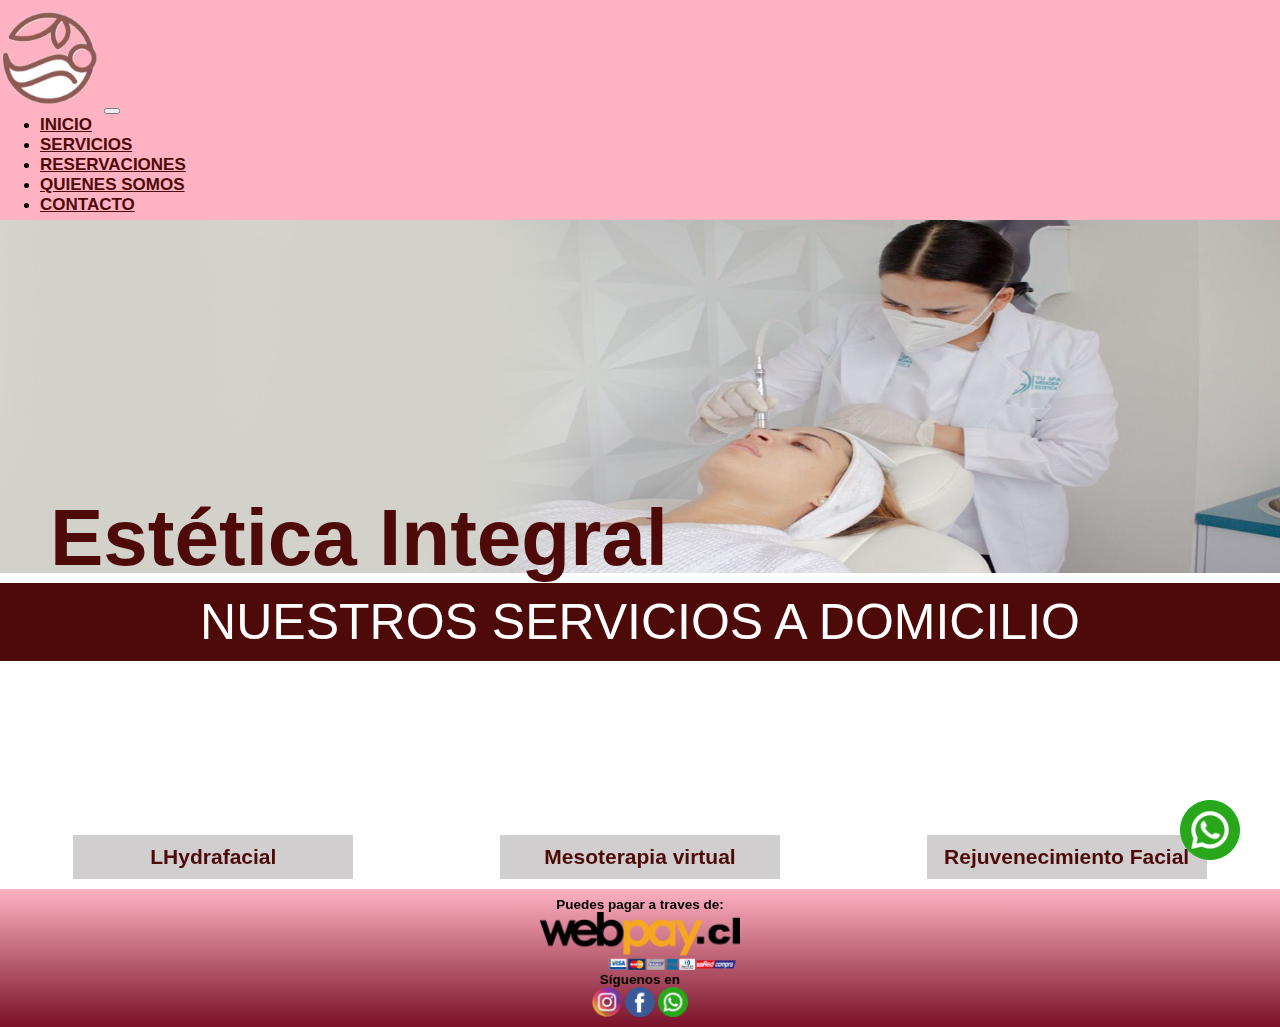
<file: index.html>
<!DOCTYPE html>
<html lang="en">

<head>
  <meta charset="UTF-8">
  <title>Estética Integral</title>
  <meta name="viewport" content="width=device-width, initial-scale=1.0">
  <link rel="icon" type="image/x-icon" href="./img/logo.png">
  <link href="https://cdn.jsdelivr.net/npm/bootstrap@5.2.0/dist/css/bootstrap.min.css" rel="stylesheet"
    integrity="sha384-gH2yIJqKdNHPEq0n4Mqa/HGKIhSkIHeL5AyhkYV8i59U5AR6csBvApHHNl/vI1Bx" crossorigin="anonymous">
  <meta name="viewport" content="width=device-width, initial-scale=1.0">
  <link rel="stylesheet" href="./css/estilos.css" />
</head>

<body>
  <div class="grid-container"> 
    <!--En esta sección defino el espacio para el logo, la barra de navegación y banner-->
    <header class="header">
      <nav class="navbar navbar-expand-lg bg-light">
        <div class="container-fluid">
          <a class="logo-header" href="./index.html"><img src="./img/logo.png" alt="logo" /></a>

          <button class="navbar-toggler" type="button" data-bs-toggle="collapse"
            data-bs-target="#navbarSupportedContent" aria-controls="navbarSupportedContent" aria-expanded="false"
            aria-label="Toggle navigation">
            <span class="navbar-toggler-icon"></span>
          </button>
          <div class="collapse navbar-collapse" id="navbarSupportedContent">
            <ul class="navbar-nav justify-content-center mb-2 mb-lg-0">
              <li class="nav-item">
                <a class="nav-link" href="./index.html">INICIO</a>
              </li>
              <li class="nav-item">
                <a class="nav-link" href="./page/servicios.html">SERVICIOS</a>
              </li>
              <li class="nav-item">
                <a class="nav-link" href="./page/reservacion.html">RESERVACIONES</a>
              </li>
              <li class="nav-item">
                <a class="nav-link" href="./page/quienesSomos.html">QUIENES SOMOS</a>
              </li>
              <li class="nav-item">
                <a class="nav-link" href="./page/contacto.html">CONTACTO</a>
              </li>
            </ul>
          </div>
        </div>
      </nav>
    </header>
    <!--Cierre sección del espacio para el logo, la barra de navegación y banner-->

    <!--Apertura del main-->
    <main class="main">
      <div class="banner">
        <img src="./img/Banner.jpg" alt="Banner">
        <h2 class="textoBanner">Estética Integral</p>
      </div>
      <h1 class="cintillo">NUESTROS SERVICIOS A DOMICILIO</h1>
      <div class="gridVideos">
        <div class="servicios">
          <iframe src="https://www.youtube.com/embed/E6ZnfPhYlNc" title="YouTube video player" frameborder="0"
            allow="accelerometer; autoplay; clipboard-write; encrypted-media; gyroscope; picture-in-picture"
            allowfullscreen>></iframe>
          <h2>LHydrafacial</h2>
        </div>
        <div class="servicios">
          <iframe src="https://www.youtube.com/embed/kd6kNYKhg1Q" title="YouTube video player" frameborder="0"
            allow="accelerometer; autoplay; clipboard-write; encrypted-media; gyroscope; picture-in-picture"
            allowfullscreen></iframe>
          <h2>Mesoterapia virtual</h2>
        </div>
        <div class="servicios">
          <iframe src="https://www.youtube.com/embed/s618MSqjGUA" title="YouTube video player" frameborder="0"
            allow="accelerometer; autoplay; clipboard-write; encrypted-media; gyroscope; picture-in-picture"
            allowfullscreen></iframe>
          <h2>Rejuvenecimiento Facial</h2>
        </div>
      </div>
      <!--contacto de whatsapp-->
      <a href="https://wa.me/5211234567890?text=Me%20gustaría%20saber%20el%20precio%20del%20coche" class="whatsapp"
        target="_blank"><img src="./img/whatsapp.png" alt="logoWapp" /></a>
      <!--fin contacto de whatsapp-->
    </main>
    <!--Cierre de main-->

    <!--Inicio del footer-->

    <footer class="footer"> 

      <h2>Puedes pagar a traves de:</h2>

      <img src="./img/webpay.png" width="200px" alt="Metodo de pago">

      <h2>Síguenos en</h2>

      <img src="./img/instagram.png" width="30px" alt="logo instagram">
      <img src="./img/facebook.png" width="30px" alt="logo facebook">
      <img src="./img/whatsapp.png" width="30px" alt="logo whatsapp">
    </footer>
    <!--Cierre del footer-->
  </div>
  <!-- JavaScript Bundle with Popper -->
  <script src="https://cdn.jsdelivr.net/npm/bootstrap@5.2.0/dist/js/bootstrap.bundle.min.js"
    integrity="sha384-A3rJD856KowSb7dwlZdYEkO39Gagi7vIsF0jrRAoQmDKKtQBHUuLZ9AsSv4jD4Xa"
    crossorigin="anonymous"></script>
</body>

</html>
</file>
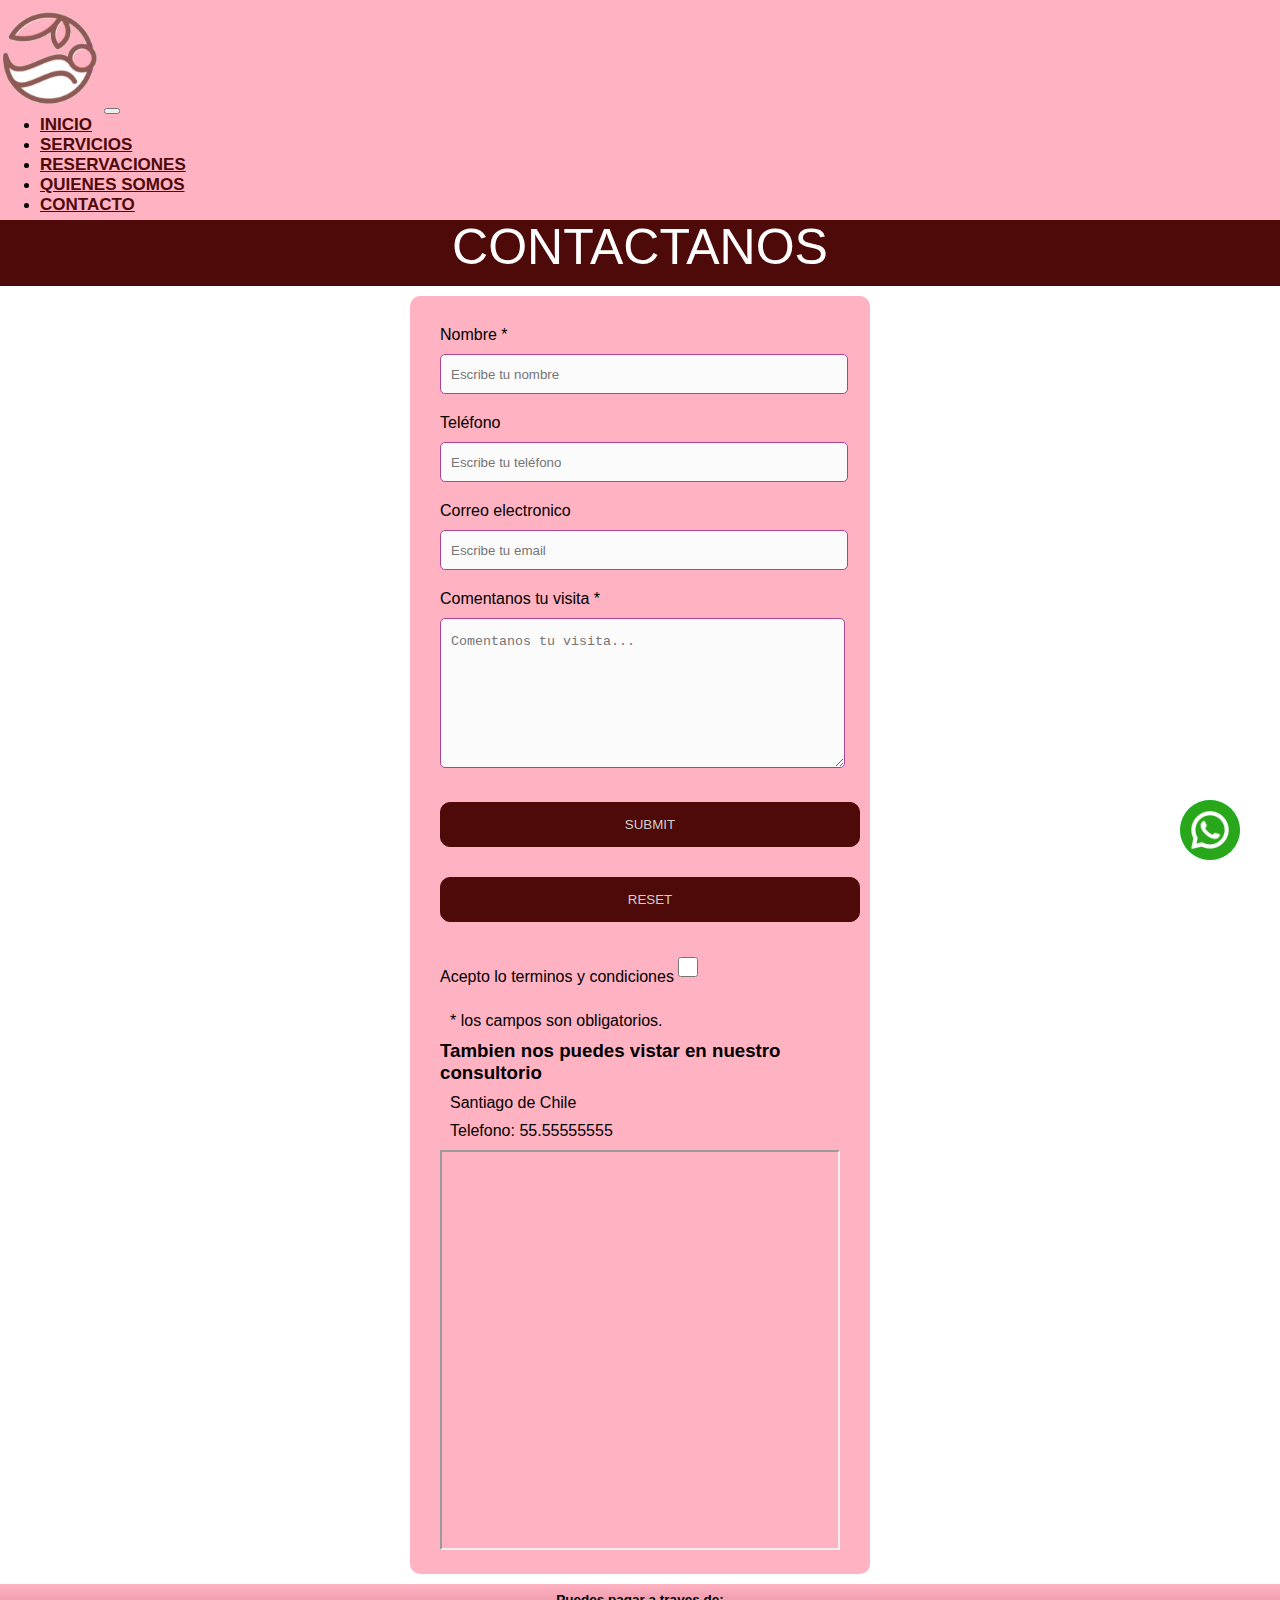
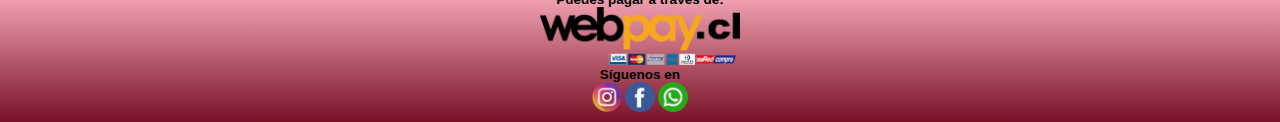
<file: page/contacto.html>
<!DOCTYPE html>
<html lang="en">

  <head>
    <meta charset="UTF-8">
    <title>Estética Integral</title>
    <meta name="viewport" content="width=device-width, initial-scale=1.0">
    <link rel="icon" type="image/x-icon" href="../img/logo.png">
    <link href="https://cdn.jsdelivr.net/npm/bootstrap@5.2.0/dist/css/bootstrap.min.css" rel="stylesheet"
      integrity="sha384-gH2yIJqKdNHPEq0n4Mqa/HGKIhSkIHeL5AyhkYV8i59U5AR6csBvApHHNl/vI1Bx" crossorigin="anonymous">
    <meta name="viewport" content="width=device-width, initial-scale=1.0">
    <link rel="stylesheet" href="../css/estilos.css" />
  </head>
  
  <body>
    <div class="grid-container"> 
      <!--En esta sección defino el espacio para el logo, la barra de navegación y banner-->
      <header class="header">
        <nav class="navbar navbar-expand-lg bg-light">
          <div class="container-fluid">
            <a class="logo-header" href="../index.html"><img src="../img/logo.png" alt="logo" /></a>
  
            <button class="navbar-toggler" type="button" data-bs-toggle="collapse"
              data-bs-target="#navbarSupportedContent" aria-controls="navbarSupportedContent" aria-expanded="false"
              aria-label="Toggle navigation">
              <span class="navbar-toggler-icon"></span>
            </button>
            <div class="collapse navbar-collapse" id="navbarSupportedContent">
              <ul class="navbar-nav justify-content-center mb-2 mb-lg-0">
                <li class="nav-item">
                  <a class="nav-link" href="../index.html">INICIO</a>
                </li>
                <li class="nav-item">
                  <a class="nav-link" href="./servicios.html">SERVICIOS</a>
                </li>
                <li class="nav-item">
                  <a class="nav-link" href="./reservacion.html">RESERVACIONES</a>
                </li>
                <li class="nav-item">
                  <a class="nav-link" href="./quienesSomos.html">QUIENES SOMOS</a>
                </li>
                <li class="nav-item">
                  <a class="nav-link" href="./contacto.html">CONTACTO</a>
                </li>
              </ul>
            </div>
          </div>
        </nav>
      </header>
      <!--Cierre sección del espacio para el logo, la barra de navegación y banner-->

    <!--Apertura del main-->
    <main class="main">
      <h1 class="cintillo">CONTACTANOS</h1>
      <div class="formularioPrincipal">
        <div class="formulario">
          <form>
            <section>
              <label for="nombre" class="colocar_nombre">Nombre *</label>
              <input type="text" name="introducir_nombre" id="nombre" placeholder="Escribe tu nombre">
            </section>
            <section>
              <label for="telefono" class="colocar_telefono">Teléfono
              </label>
              <input type="tel" name="introducir_telefono" id="telefono" placeholder="Escribe tu teléfono">
            </section>
            <section>
              <label for="email" class="colocar_email">Correo electronico</label>
              <input type="email" name="introducir_email" id="email" placeholder="Escribe tu email">
            </section>
            <section>
              <label for="mensaje" class="colocar_mensaje">Comentanos tu visita *</label>
              <textarea name="introducir_mensaje" class="texto_mensaje" id="mensaje" placeholder="Comentanos tu visita..."></textarea>
            </section>
            <input type="submit" name="enviar_formulario" class="boton">
                          
            <input type="reset" name="cancelar_formulario" class="boton">
            <label>Acepto lo terminos y condiciones</label>
            <input type="checkbox" class="check">
            <p>
              * los campos son obligatorios.
            </p>
            <div>

              <h3>Tambien nos puedes vistar en nuestro consultorio</h3>

              <p>Santiago de Chile</p>
              <p>Telefono: 55.55555555</p>
            </div>
            <div class="mapa">
              <iframe class="mapa"
                src="https://www.google.com/maps/embed?pb=!1m14!1m12!1m3!1d106527.67098697796!2d-70.64453119999999!3d-33.449574399999996!2m3!1f0!2f0!3f0!3m2!1i1024!2i768!4f13.1!5e0!3m2!1ses!2scl!4v1658519796543!5m2!1ses!2scl"
                allowfullscreen="" loading="lazy" referrerpolicy="no-referrer-when-downgrade" alt="mapaSitio"></iframe>
            </div>
          </form>


          <!--contacto de whatsapp-->
          <a href="https://wa.me/5211234567890?text=Me%20gustaría%20saber%20el%20precio%20del%20coche" class="whatsapp"
            target="_blank"><img src="../img/whatsapp.png" alt="logoWapp" /></a>
          <!--fin contacto de whatsapp-->
        </div>

      </div>


    </main>
    <!--Cierre de main-->


    <!--Inicio del footer-->

    <footer class="footer">

      <h2>Puedes pagar a traves de:</h2>

      <img src="../img/webpay.png" width="200px" alt="Metodo de pago">

      <h2>Síguenos en</h2>

      <img src="../img/instagram.png" width="30px" alt="logo instagram">
      <img src="../img/facebook.png" width="30px" alt="logo facebook">
      <img src="../img/whatsapp.png" width="30px" alt="logo whatsapp">
    </footer>
    <!--Cierre del footer-->
  </div>
    <!-- JavaScript Bundle with Popper -->
    <script src="https://cdn.jsdelivr.net/npm/bootstrap@5.2.0/dist/js/bootstrap.bundle.min.js"
    integrity="sha384-A3rJD856KowSb7dwlZdYEkO39Gagi7vIsF0jrRAoQmDKKtQBHUuLZ9AsSv4jD4Xa"
    crossorigin="anonymous"></script>
</body>

</html>
</file>
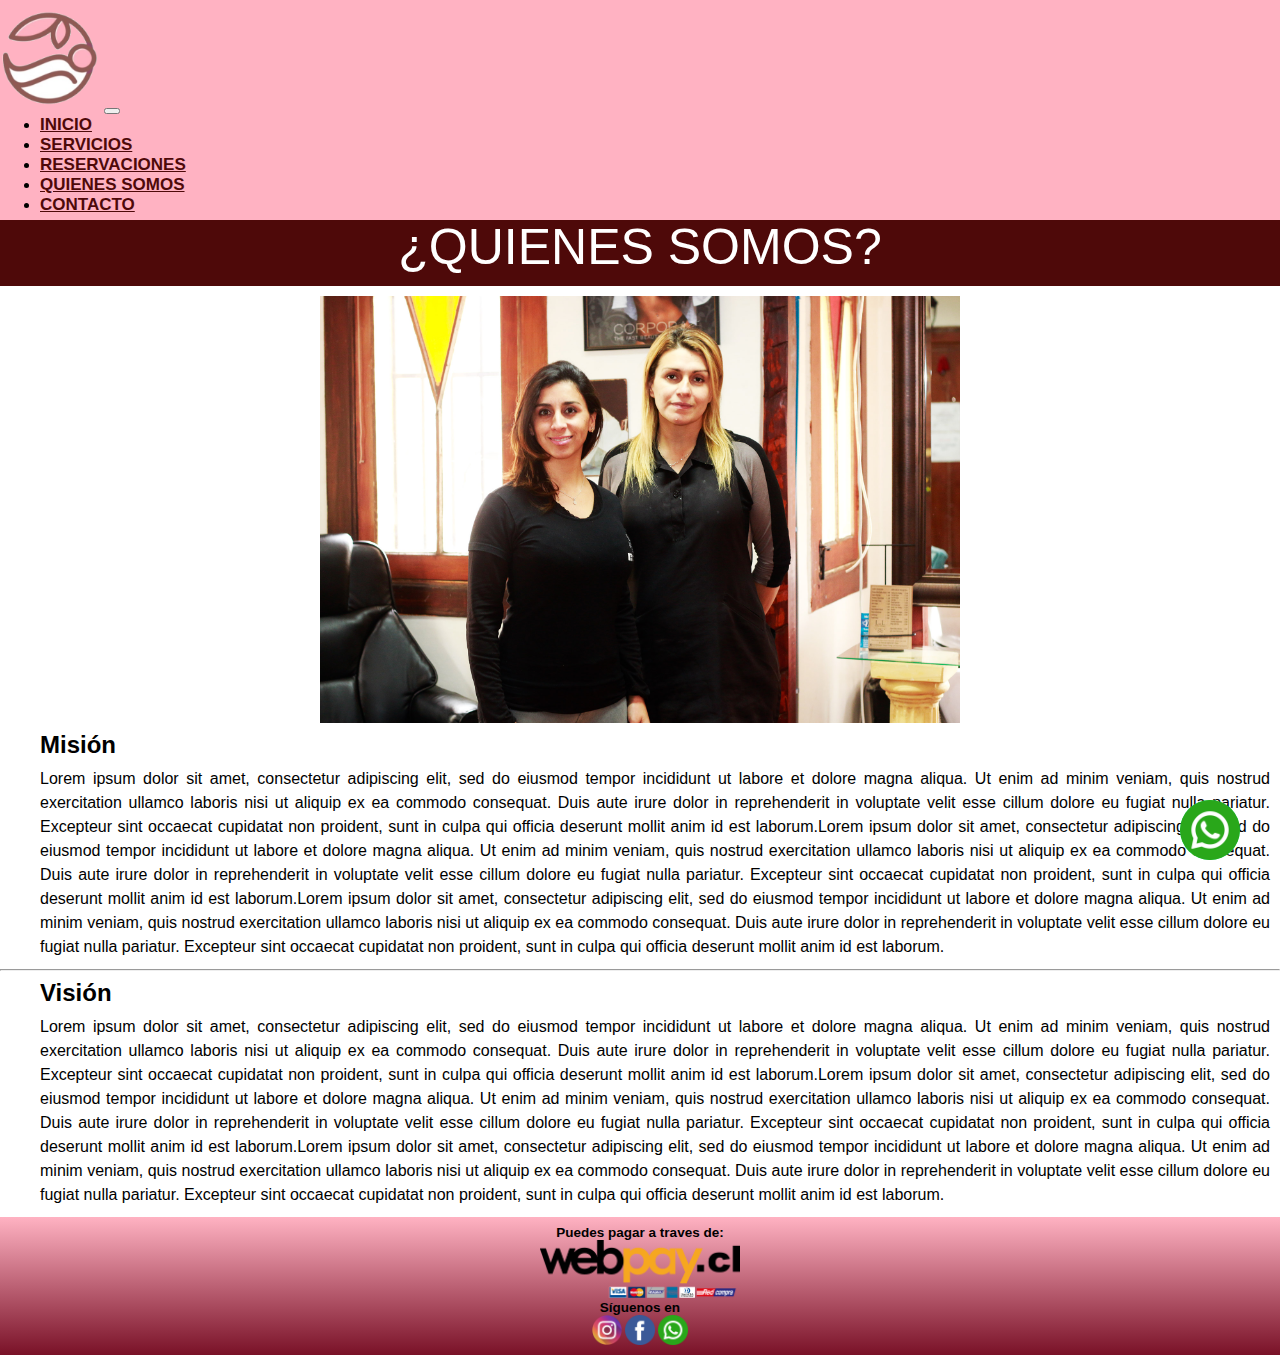
<file: page/quienesSomos.html>
<!DOCTYPE html>
<html lang="en">

<head>
  <meta charset="UTF-8">
  <title>Estética Integral</title>
  <meta name="viewport" content="width=device-width, initial-scale=1.0">
  <link rel="icon" type="image/x-icon" href="../img/logo.png">
  <link href="https://cdn.jsdelivr.net/npm/bootstrap@5.2.0/dist/css/bootstrap.min.css" rel="stylesheet"
    integrity="sha384-gH2yIJqKdNHPEq0n4Mqa/HGKIhSkIHeL5AyhkYV8i59U5AR6csBvApHHNl/vI1Bx" crossorigin="anonymous">
  <meta name="viewport" content="width=device-width, initial-scale=1.0">
  <link rel="stylesheet" href="../css/estilos.css" />
</head>

<body>
  <div class="grid-container">
    <!--En esta sección defino el espacio para el logo, la barra de navegación y banner-->
    <header class="header">
      <nav class="navbar navbar-expand-lg bg-light">
        <div class="container-fluid">
          <a class="logo-header" href="../index.html"><img src="../img/logo.png" alt="logo" /></a>

          <button class="navbar-toggler" type="button" data-bs-toggle="collapse"
            data-bs-target="#navbarSupportedContent" aria-controls="navbarSupportedContent" aria-expanded="false"
            aria-label="Toggle navigation">
            <span class="navbar-toggler-icon"></span>
          </button>
          <div class="collapse navbar-collapse" id="navbarSupportedContent">
            <ul class="navbar-nav justify-content-center mb-2 mb-lg-0">
              <li class="nav-item">
                <a class="nav-link" href="../index.html">INICIO</a>
              </li>
              <li class="nav-item">
                <a class="nav-link" href="./servicios.html">SERVICIOS</a>
              </li>
              <li class="nav-item">
                <a class="nav-link" href="./reservacion.html">RESERVACIONES</a>
              </li>
              <li class="nav-item">
                <a class="nav-link" href="./quienesSomos.html">QUIENES SOMOS</a>
              </li>
              <li class="nav-item">
                <a class="nav-link" href="./contacto.html">CONTACTO</a>
              </li>
            </ul>
          </div>
        </div>
      </nav>
    </header>
    <!--Cierre sección del espacio para el logo, la barra de navegación y banner-->

    <!--Apertura del main-->
    <main class="main">
      <h1 class="cintillo">¿QUIENES SOMOS?</h1>
      <img class="fotoQuienesSomos" src="../img/MG_4789.jpg" width="300px" alt="Quienes Somos" />
      <div class="container">
        <div class="contenidoQuienesSomos">
          <h2>Misión</h2>
          <p>Lorem ipsum dolor sit amet, consectetur adipiscing elit,
            sed do eiusmod tempor incididunt ut labore et dolore magna aliqua.
            Ut enim ad minim veniam, quis nostrud exercitation ullamco laboris nisi
            ut aliquip ex ea commodo consequat. Duis aute irure dolor in reprehenderit
            in voluptate velit esse cillum dolore eu fugiat nulla pariatur. Excepteur
            sint occaecat cupidatat non proident, sunt in culpa qui officia deserunt mollit
            anim id est laborum.Lorem ipsum dolor sit amet, consectetur adipiscing elit,
            sed do eiusmod tempor incididunt ut labore et dolore magna aliqua.
            Ut enim ad minim veniam, quis nostrud exercitation ullamco laboris nisi
            ut aliquip ex ea commodo consequat. Duis aute irure dolor in reprehenderit
            in voluptate velit esse cillum dolore eu fugiat nulla pariatur. Excepteur
            sint occaecat cupidatat non proident, sunt in culpa qui officia deserunt mollit
            anim id est laborum.Lorem ipsum dolor sit amet, consectetur adipiscing elit,
            sed do eiusmod tempor incididunt ut labore et dolore magna aliqua.
            Ut enim ad minim veniam, quis nostrud exercitation ullamco laboris nisi
            ut aliquip ex ea commodo consequat. Duis aute irure dolor in reprehenderit
            in voluptate velit esse cillum dolore eu fugiat nulla pariatur. Excepteur
            sint occaecat cupidatat non proident, sunt in culpa qui officia deserunt mollit
            anim id est laborum.</p>
        </div>
        <hr />
        <div class="contenidoQuienesSomos">
          <h2>Visión</h2>
          <p>Lorem ipsum dolor sit amet, consectetur adipiscing elit,
            sed do eiusmod tempor incididunt ut labore et dolore magna aliqua.
            Ut enim ad minim veniam, quis nostrud exercitation ullamco laboris nisi
            ut aliquip ex ea commodo consequat. Duis aute irure dolor in reprehenderit
            in voluptate velit esse cillum dolore eu fugiat nulla pariatur. Excepteur
            sint occaecat cupidatat non proident, sunt in culpa qui officia deserunt mollit
            anim id est laborum.Lorem ipsum dolor sit amet, consectetur adipiscing elit,
            sed do eiusmod tempor incididunt ut labore et dolore magna aliqua.
            Ut enim ad minim veniam, quis nostrud exercitation ullamco laboris nisi
            ut aliquip ex ea commodo consequat. Duis aute irure dolor in reprehenderit
            in voluptate velit esse cillum dolore eu fugiat nulla pariatur. Excepteur
            sint occaecat cupidatat non proident, sunt in culpa qui officia deserunt mollit
            anim id est laborum.Lorem ipsum dolor sit amet, consectetur adipiscing elit,
            sed do eiusmod tempor incididunt ut labore et dolore magna aliqua.
            Ut enim ad minim veniam, quis nostrud exercitation ullamco laboris nisi
            ut aliquip ex ea commodo consequat. Duis aute irure dolor in reprehenderit
            in voluptate velit esse cillum dolore eu fugiat nulla pariatur. Excepteur
            sint occaecat cupidatat non proident, sunt in culpa qui officia deserunt mollit
            anim id est laborum.</p>
        </div>
      </div>
      <!--contacto de whatsapp-->
      <a href="https://wa.me/5211234567890?text=Me%20gustaría%20saber%20el%20precio%20del%20coche" class="whatsapp"
        target="_blank"><img src="../img/whatsapp.png" alt="logoWapp" /></a>
      <!--fin contacto de whatsapp-->
    </main>
    <!--Cierre del main-->


    <!--Inicio del footer-->

    <footer class="footer">

      <h2>Puedes pagar a traves de:</h2>

      <img src="../img/webpay.png" width="200px" alt="Metodo de pago">

      <h2>Síguenos en</h2>

      <img src="../img/instagram.png" width="30px" alt="logo instagram">
      <img src="../img/facebook.png" width="30px" alt="logo facebook">
      <img src="../img/whatsapp.png" width="30px" alt="logo whatsapp">
    </footer>
    <!--Cierre del footer-->
  </div>
  <!-- JavaScript Bundle with Popper -->
  <script src="https://cdn.jsdelivr.net/npm/bootstrap@5.2.0/dist/js/bootstrap.bundle.min.js"
    integrity="sha384-A3rJD856KowSb7dwlZdYEkO39Gagi7vIsF0jrRAoQmDKKtQBHUuLZ9AsSv4jD4Xa"
    crossorigin="anonymous"></script>
</body>

</html>
</file>
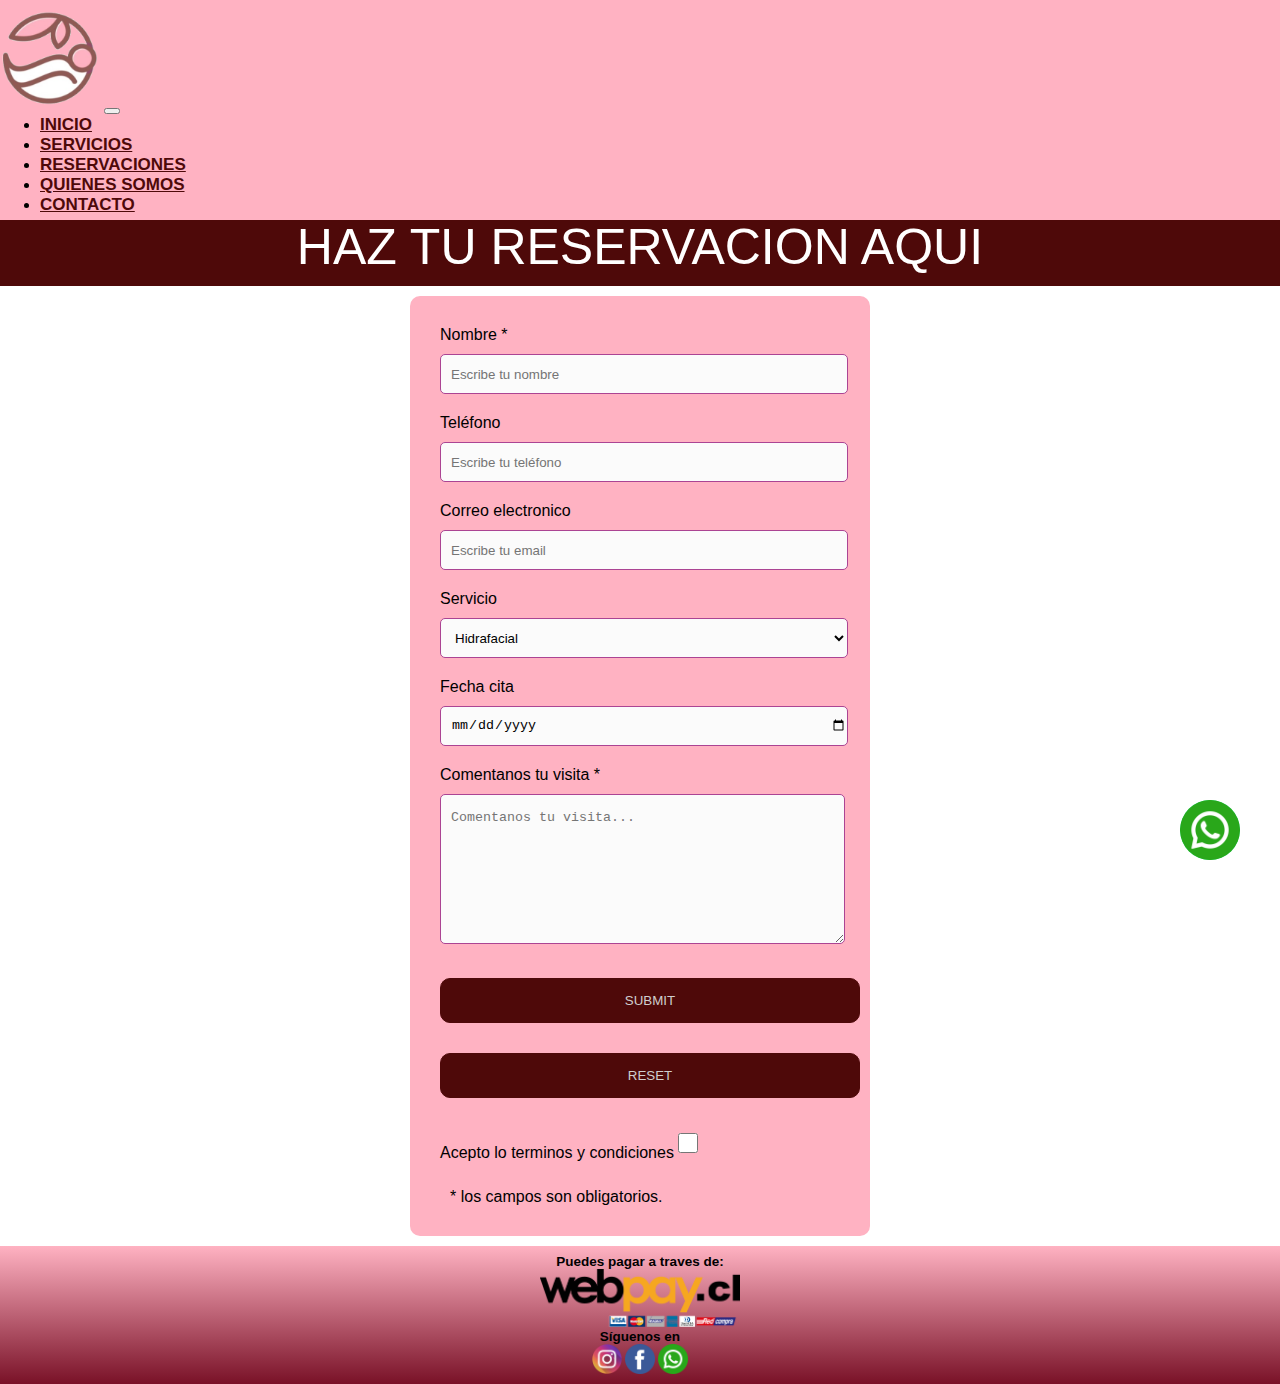
<file: page/reservacion.html>
<!DOCTYPE html>
<html lang="en">

<head>
  <meta charset="UTF-8">
  <title>Estética Integral</title>
  <meta name="viewport" content="width=device-width, initial-scale=1.0">
  <link rel="icon" type="image/x-icon" href="../img/logo.png">
  <link href="https://cdn.jsdelivr.net/npm/bootstrap@5.2.0/dist/css/bootstrap.min.css" rel="stylesheet"
    integrity="sha384-gH2yIJqKdNHPEq0n4Mqa/HGKIhSkIHeL5AyhkYV8i59U5AR6csBvApHHNl/vI1Bx" crossorigin="anonymous">
  <meta name="viewport" content="width=device-width, initial-scale=1.0">
  <link rel="stylesheet" href="../css/estilos.css" />
</head>

<body>
  <div class="grid-container">
    <!--En esta sección defino el espacio para el logo, la barra de navegación y banner-->
    <header class="header">
      <nav class="navbar navbar-expand-lg bg-light">
        <div class="container-fluid">
          <a class="logo-header" href="../index.html"><img src="../img/logo.png" alt="logo" /></a>

          <button class="navbar-toggler" type="button" data-bs-toggle="collapse"
            data-bs-target="#navbarSupportedContent" aria-controls="navbarSupportedContent" aria-expanded="false"
            aria-label="Toggle navigation">
            <span class="navbar-toggler-icon"></span>
          </button>
          <div class="collapse navbar-collapse" id="navbarSupportedContent">
            <ul class="navbar-nav justify-content-center mb-2 mb-lg-0">
              <li class="nav-item">
                <a class="nav-link" href="../index.html">INICIO</a>
              </li>
              <li class="nav-item">
                <a class="nav-link" href="./servicios.html">SERVICIOS</a>
              </li>
              <li class="nav-item">
                <a class="nav-link" href="./reservacion.html">RESERVACIONES</a>
              </li>
              <li class="nav-item">
                <a class="nav-link" href="./quienesSomos.html">QUIENES SOMOS</a>
              </li>
              <li class="nav-item">
                <a class="nav-link" href="./contacto.html">CONTACTO</a>
              </li>
            </ul>
          </div>
        </div>
      </nav>
    </header>
    <!--Cierre sección del espacio para el logo, la barra de navegación y banner-->

    <!--Apertura del main-->
    <main class="main">

      <h1 class="cintillo">HAZ TU RESERVACION AQUI</h1>
      <div class="container">
        <div class="formularioPrincipal">
          <div class="formulario">
            <form>
              <section>
                <label for="nombre" class="colocar_nombre">Nombre *</label>
                <input type="text" name="introducir_nombre" id="nombre" placeholder="Escribe tu nombre">
              </section>
              <section>
                <label for="telefone" class="colocar_telefono">Teléfono</label>
                <input type="tel" name="introducir_telefono" id="telefono" placeholder="Escribe tu teléfono">
              </section>
              <section>
                <label for="email" class="colocar_email">Correo electronico</label>
                <input type="email" name="introducir_email" id="email" placeholder="Escribe tu email">
              </section>
              <section>
                <label for="servicio">Servicio</label>
                <select name="servicio">
                  <option value="h">Hidrafacial</option>
                  <option value="m">Mesoterapia</option>
                  <option value="r">Rejuvenecimiento Facial</option>
                </select>
              </section>
              <section>
                <form>
                  <label for="date">Fecha cita</label>
                  <input type="date" name="date">
                </form>
              </section>
              <section>
                <label for="mensaje" class="colocar_mensaje">Comentanos tu visita *</label>
                <textarea name="introducir_mensaje" class="texto_mensaje" id="mensaje"
                  placeholder="Comentanos tu visita..."></textarea>
              </section>
              <input type="submit" name="enviar_formulario" class="boton">

              <input type="reset" name="cancelar_formulario" class="boton">


              <label>Acepto lo terminos y condiciones</label>
              <input type="checkbox" class="check">
              <p>
                * los campos son obligatorios.
              </p>

          </div>
          <!--contacto de whatsapp-->
          <a href="https://wa.me/5211234567890?text=Me%20gustaría%20saber%20el%20precio%20del%20coche" class="whatsapp"
            target="_blank"><img src="../img/whatsapp.png" alt="logoWapp" /></a>
          <!--fin contacto de whatsapp-->
        </div>
      </div>
    </main>
    <!--Cierre del main-->


    <!--Inicio del footer-->

    <footer class="footer">

      <h2>Puedes pagar a traves de:</h2>

      <img src="../img/webpay.png" width="200px" alt="Metodo de pago">

      <h2>Síguenos en</h2>

      <img src="../img/instagram.png" width="30px" alt="logo instagram">
      <img src="../img/facebook.png" width="30px" alt="logo facebook">
      <img src="../img/whatsapp.png" width="30px" alt="logo whatsapp">
    </footer>
    <!--Cierre del footer-->
  </div>
  <!-- JavaScript Bundle with Popper -->
  <script src="https://cdn.jsdelivr.net/npm/bootstrap@5.2.0/dist/js/bootstrap.bundle.min.js"
    integrity="sha384-A3rJD856KowSb7dwlZdYEkO39Gagi7vIsF0jrRAoQmDKKtQBHUuLZ9AsSv4jD4Xa"
    crossorigin="anonymous"></script>
</body>

</html>
</file>
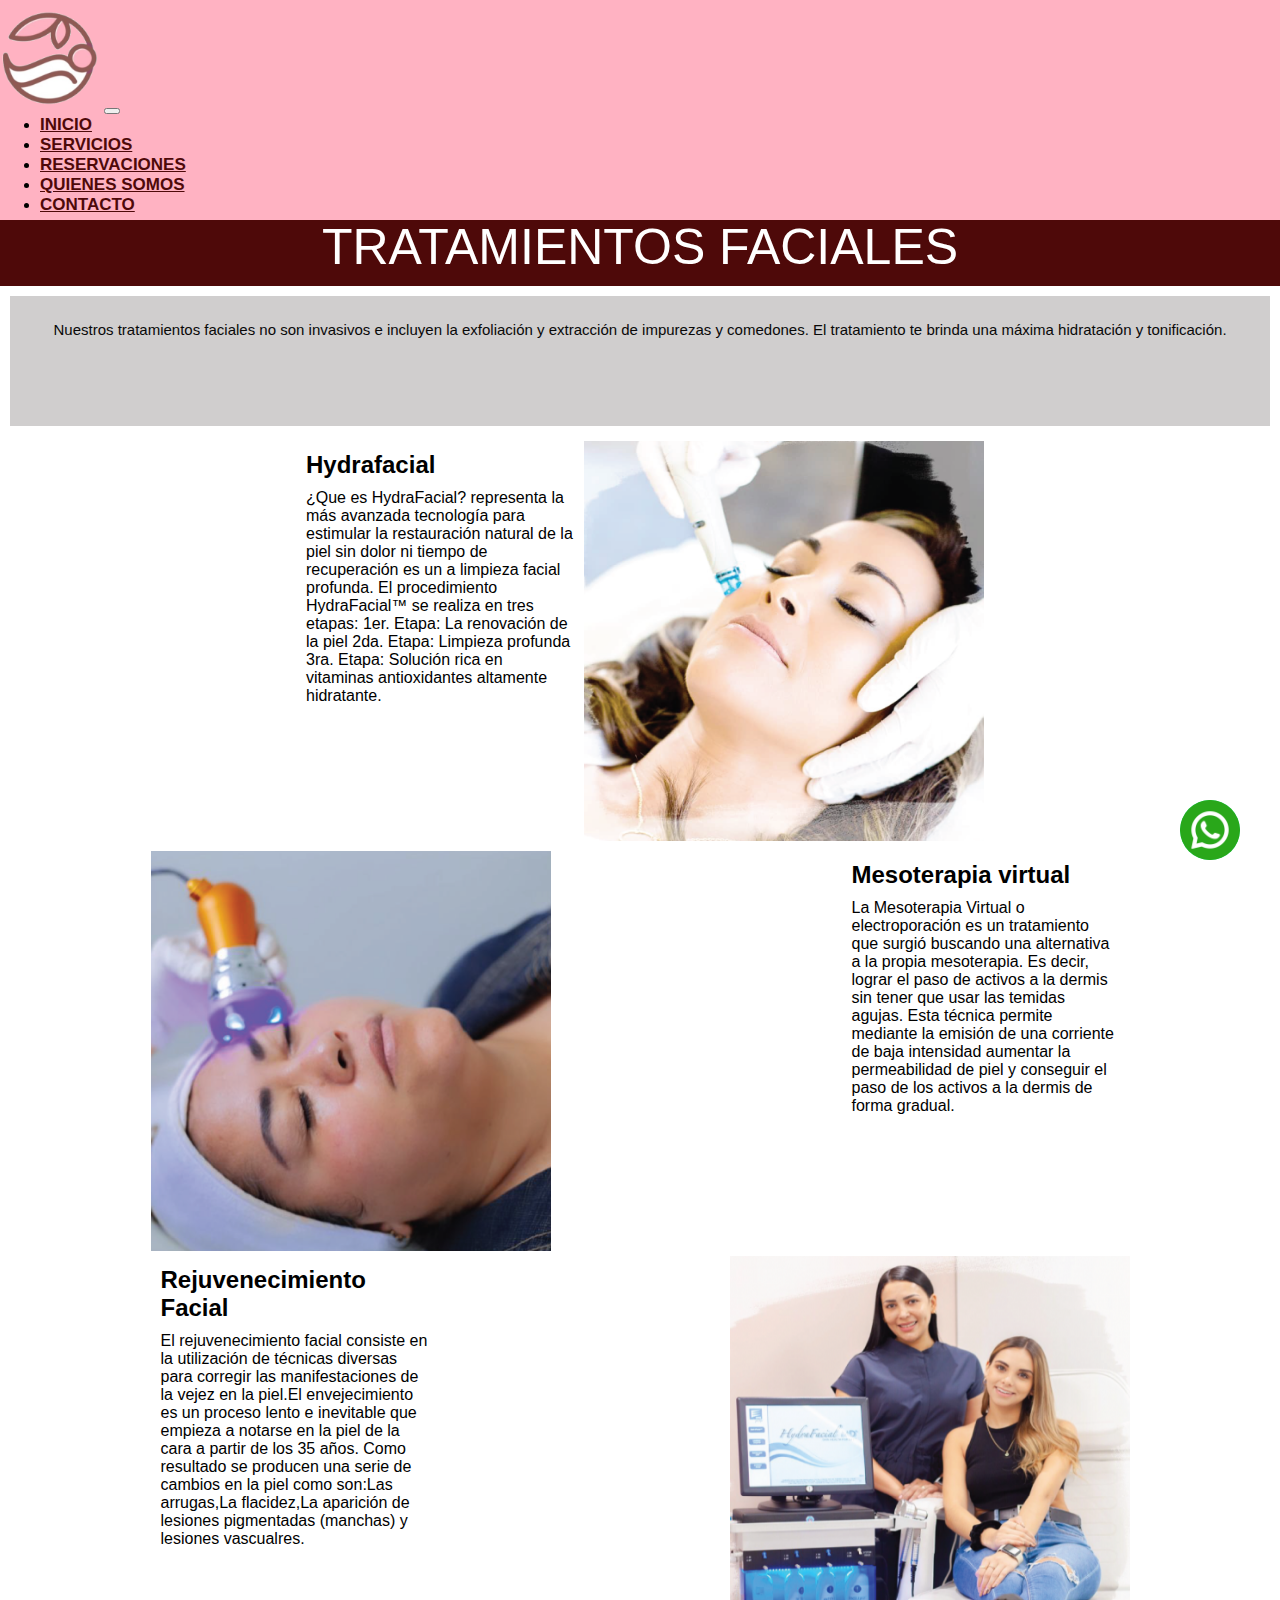
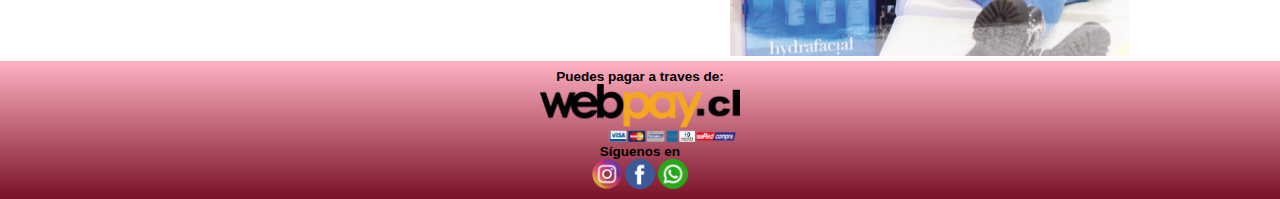
<file: page/servicios.html>
<!DOCTYPE html>
<html lang="en">

<head>
  <meta charset="UTF-8">
  <title>Estética Integral</title>
  <meta name="viewport" content="width=device-width, initial-scale=1.0">
  <link rel="icon" type="image/x-icon" href="../img/logo.png">
  <link href="https://cdn.jsdelivr.net/npm/bootstrap@5.2.0/dist/css/bootstrap.min.css" rel="stylesheet"
    integrity="sha384-gH2yIJqKdNHPEq0n4Mqa/HGKIhSkIHeL5AyhkYV8i59U5AR6csBvApHHNl/vI1Bx" crossorigin="anonymous">
  <meta name="viewport" content="width=device-width, initial-scale=1.0">
  <link rel="stylesheet" href="../css/estilos.css" />
</head>

<body>
  <div class="grid-container">
    <!--En esta sección defino el espacio para el logo, la barra de navegación y banner-->
    <header class="header">
      <nav class="navbar navbar-expand-lg bg-light">
        <div class="container-fluid">
          <a class="logo-header" href="../index.html"><img src="../img/logo.png" alt="logo" /></a>

          <button class="navbar-toggler" type="button" data-bs-toggle="collapse"
            data-bs-target="#navbarSupportedContent" aria-controls="navbarSupportedContent" aria-expanded="false"
            aria-label="Toggle navigation">
            <span class="navbar-toggler-icon"></span>
          </button>
          <div class="collapse navbar-collapse" id="navbarSupportedContent">
            <ul class="navbar-nav justify-content-center mb-2 mb-lg-0">
              <li class="nav-item">
                <a class="nav-link" href="../index.html">INICIO</a>
              </li>
              <li class="nav-item">
                <a class="nav-link" href="./servicios.html">SERVICIOS</a>
              </li>
              <li class="nav-item">
                <a class="nav-link" href="./reservacion.html">RESERVACIONES</a>
              </li>
              <li class="nav-item">
                <a class="nav-link" href="./quienesSomos.html">QUIENES SOMOS</a>
              </li>
              <li class="nav-item">
                <a class="nav-link" href="./contacto.html">CONTACTO</a>
              </li>
            </ul>
          </div>
        </div>
      </nav>
    </header>
    <!--Cierre sección del espacio para el logo, la barra de navegación y banner-->


    <!--Apertura main-->
    <main class="main">
      <h1 class="cintillo">TRATAMIENTOS FACIALES</h1>
      <p class="parrafoPrincipal">Nuestros tratamientos faciales no son invasivos e
        incluyen la exfoliación y extracción de impurezas y comedones.
        El tratamiento te brinda una máxima hidratación y
        tonificación.</p>
      <div class="container">
        <div class="row">
          <div class="row col-xs-12 col-sm-12 col-md-12 col-lg-12 col-xl-12">
            <div class="servicio" style="width: 18rem">
              <h2>Hydrafacial</h2>
              <p>¿Que es HydraFacial? representa la más avanzada tecnología para estimular la restauración natural de la
                piel
                sin dolor ni tiempo de recuperación es un a limpieza facial profunda.
                El procedimiento HydraFacial™ se realiza en tres etapas:
                1er. Etapa:
                La renovación de la piel
                2da. Etapa:
                Limpieza profunda
                3ra. Etapa:
                Solución rica en vitaminas antioxidantes altamente hidratante.</p>
            </div>
            <img class="fotos" src="../img/hydrafacial-1.png" alt="Hydrafacial" /></a>
          </div>
        </div>

        <div class="container">
          <div class="row col-xs-12 col-sm-12 col-md-12 col-lg-12 col-xl-12">
            <img class="fotoCentral" src="../img/mesoterapia-virtual-1.png" alt="mesoterapia" /></a>
            <div class="servicio" style="width: 18rem">
              <h2>Mesoterapia virtual</h2>
              <p>La Mesoterapia Virtual o electroporación es un tratamiento que surgió
                buscando una alternativa a la propia mesoterapia. Es decir, lograr el
                paso de activos a la dermis sin tener que usar las temidas agujas. Esta técnica
                permite mediante la emisión de una corriente de baja intensidad aumentar la permeabilidad
                de piel y conseguir el paso de los activos a la dermis de forma gradual.</p>
            </div>
          </div>
        </div>

        <div class="container">
          <div class="row col-xs-12 col-sm-12 col-md-12 col-lg-12 col-xl-12">
            <div class="servicio" style="width: 18rem">
              <h2>Rejuvenecimiento Facial</h2>
              <p>El rejuvenecimiento facial consiste en la utilización de técnicas diversas para corregir
                las manifestaciones de la vejez en la piel.El envejecimiento es un proceso lento e inevitable
                que empieza a notarse en la piel de la cara a partir de los 35 años. Como resultado se producen
                una serie de cambios en la piel como son:Las arrugas,La flacidez,La aparición de lesiones pigmentadas
                (manchas) y lesiones vascualres.</p>
            </div>
            <img class="fotos" src="../img/rejuvenecimiento-f-pcadu9xrpd4jwhbuj4rou9yx7vc6uvkyg4r3owphho.png"
              alt="Rejuvenecimiento Facial" /></a>
          </div>
        </div>
        <!--contacto de whatsapp-->
        <a href="https://wa.me/5211234567890?text=Me%20gustaría%20saber%20el%20precio%20del%20coche" class="whatsapp"
          target="_blank"><img src="../img/whatsapp.png" alt="logoWapp" /></a>
        <!--fin contacto de whatsapp-->

    </main>
    <!--Cierre del main-->


    <!--Inicio del footer-->

    <footer class="footer">

      <h2>Puedes pagar a traves de:</h2>

      <img src="../img/webpay.png" width="200px" alt="Metodo de pago">

      <h2>Síguenos en</h2>

      <img src="../img/instagram.png" width="30px" alt="logo instagram">
      <img src="../img/facebook.png" width="30px" alt="logo facebook">
      <img src="../img/whatsapp.png" width="30px" alt="logo whatsapp">
    </footer>
    <!--Cierre del footer-->
  </div>
  <!-- JavaScript Bundle with Popper -->
  <script src="https://cdn.jsdelivr.net/npm/bootstrap@5.2.0/dist/js/bootstrap.bundle.min.js"
    integrity="sha384-A3rJD856KowSb7dwlZdYEkO39Gagi7vIsF0jrRAoQmDKKtQBHUuLZ9AsSv4jD4Xa"
    crossorigin="anonymous"></script>
</body>

</html>
</file>
<file: css/estilos.css>
* {
    margin: 0;
    box-sizing: border-box;
}

/* Establecemos la grilla al body*/

.grid-container {
    display: grid;
    grid-template-columns: repeat(3, 1fr);
    grid-template-rows: 22vh auto auto;
    grid-template-areas:
        "header header header"
        "main main main"
        "footer footer footer";
    background-color: #FFB2C2;
    font-family: 'Roboto', sans-serif;
    align-items: center;
}

/* Eatilos al header
.header {
    grid-area: header;
    background-color: #FFFFFF;
    display: flex;
    flex-direction: row;
    justify-content: space-between;
    align-items: center;
    margin-top: 10px;
    margin-bottom: 10px;
    position: sticky;
    top: 0;
    z-index: 100;
} 
*/
/* Eatilos al header*/
.header {
    grid-area: header;
    background-color: #FFB2C2;
    padding-top: 5px;
    padding-bottom: 5px;
    position: sticky;
    top: 0;
    z-index: 100;
}

.header .logo-header img {
    width: 100px;

}

.header .logo-header img:hover {
    transform: rotate(340deg);
}


/* .header ul {
    display: flex;
    flex-direction: row;
    list-style: none;
}

.header li {
    margin: 10px;
}

.header a {
    color: #DFE0E2;
    text-decoration: none;
} */

.nav-item a {
    color: #4E0909;
    font-size: 17px;
    font-weight: bolder;
}

.nav-item a:hover {
    color: #FFB2C2;
}

.nav-menu a {
    color: #4E0909;
    font-size: 17px;
    font-weight: bolder;
}

.nav-menu a:hover {
    color: #FFB2C2;
}

.navbar-expand-lg .navbar-collapse {
    justify-content: flex-end;
}


/* Eatilos al main*/
.main {
    grid-area: main;
    background-color: #ec1212;
}

/* Eatilos al banner*/
.banner img {
    display: flex;
    width: 100%;
    height: 375px;
}

.banner .textoBanner {
    display: inline-flex;
    font-size: 5rem;
    position: absolute;
    bottom: 34%;
    left: 40px;
    color: #4E0909;
}

/* Estilos al h1*/
.cintillo {
    display: flex;
    flex-direction: row;
    justify-content: center;
    background-color: #4E0909;
    text-align: center;
    color: #FFFFFF;
    padding: 10px;
    margin-top: 10px;
    margin-bottom: 10px;
    font-size: 50px;
    font-weight: lighter;
    font-family: 'Roboto', sans-serif;
    animation-name: cintillo;
    animation-duration: 5s;
    animation-iteration-count: infinite;
    animation-delay: 1s;

}

/* Eatilos a los videos de servicios*/
.gridVideos {
    max-height: 100%;
    display: grid;
    grid-template-columns: 300px 300px 300px;
    justify-items: center;
    justify-content: space-around;
}

.gridVideos iframe {
    width: 300px;
}

/* Estilos al h2 de cada video*/
.servicios h2 {
    display: flex;
    flex-direction: row;
    justify-content: space-evenly;
    font-size: 21px;
    font-weight: bold;
    background: #D0CECE;
    color: #4E0909;
    text-align: center;
    padding-bottom: 10px;
    padding-top: 10px;
    margin-bottom: 10px;
}

/*logo whatapp*/
.whatsapp img {
    position: fixed;
    width: 60px;
    height: 60px;
    bottom: 40px;
    right: 40px;
    background-color: #25d366;
    border-radius: 50px;
    text-align: center;
    z-index: 100;
}

/*inicio estilos de los elementos del footer*/
.footer {
    grid-area: footer;
    background: rgb(255, 178, 194);
    background: linear-gradient(180deg, rgba(255, 178, 194, 1) 0%, rgba(121, 17, 39, 1) 100%);
    text-align: center;
    padding: .5rem 2rem;
    font-size: 9px;
    width: 100%;

}

/*Fin Estilos de los elementos del footer*/

/*Inicio estilos pagina servicios*/
.main {
    background-color: #ffffff;
}

.gridServicioDetallado {
    display: flex;
    flex-direction: row;

    justify-content: center;

}

.row {
    display: flex;
    justify-content: space-around;
    margin: 5px;
}

.gridServicioDetalladoCentral {
    max-height: 100%;
    display: grid;
    grid-template-columns: 400px 400px;
    justify-items: center;
    justify-content: space-around;
    align-content: center;
    align-items: center
}

.servi .servicio {
    margin-bottom: 10px;
}

.main .fotos {
    width: 400px;
    height: 400px;
}

.main .fotoCentral {
    width: 400px;
    height: 400px;
}


.main .parrafoPrincipal {
    background-color: #D0CECE;
    color: #090909;
    width: auto;
    height: 130px;
    text-align: center;
    padding: 25px;
    margin: 10px;
    font-size: 15px;
}

/*Fin estilos pagina servicios*/

/*Inicio estilos quienes somos*/
.main .fotoQuienesSomos {
    width: 50%;
    margin: 10px auto;
    display: block;

}

.main h2 {
    margin: 10px;
}

.main p {
    margin: 10px;
}

.main .contenidoQuienesSomos {
    margin-left: 30px;
    text-align: justify;
    line-height: 1.5rem;

}

/*Fin estilos quienes somos*/



/*Inicio estilos formularios*/

.formularioPrincipal {
    width: 460px;
    height: 90%;
    margin: 10px auto;
    border-radius: 10px;
    padding-top: 30px;
    padding-bottom: 20px;
    background-color: #FFB2C2;
    padding-left: 30px;
    margin-bottom: 10px;
}


input {
    background-color: #fbfbfb;
    width: 408px;
    height: 40px;
    border-radius: 5px;
    border-style: solid;
    border-width: 1px;
    border-color: #ab4493;
    margin-top: 10px;
    padding-left: 10px;
    margin-bottom: 20px;

}

input:focus::placeholder {
    color: transparent;
}

.check {
    width: 20px;
    height: 30px;
}

select {
    background-color: #fbfbfb;
    width: 408px;
    height: 40px;
    border-radius: 5px;
    border-style: solid;
    border-width: 1px;
    border-color: #ab4493;
    margin-top: 10px;
    padding-left: 10px;
    margin-bottom: 20px;
}

textarea {
    background-color: #fbfbfb;
    width: 405px;
    height: 150px;
    border-radius: 5px;
    border-style: solid;
    border-width: 1px;
    border-color: #ab4493;
    margin-top: 10px;
    padding-left: 10px;
    margin-bottom: 20px;
    padding-top: 15px;
}

textarea:focus::placeholder {
    color: transparent;
}


.boton {
    height: 45px;
    padding-left: 5px;
    padding-right: 5px;
    margin-bottom: 20px;
    margin-top: 10px;
    text-transform: uppercase;
    background-color: #4E0909;
    border-color: #4E0909;
    border-style: solid;
    border-radius: 10px;
    width: 420px;
    cursor: pointer;
    color: #D0CECE;
}


input::checkbox {
    width: 2px;
}

.mapa iframe {
    width: 400px;
    height: 400px;


}

/*Fin estilos formularios*/
/*keyframes */

@keyframes cintillo {
    0% {
        color: white;

    }

    25% {
        color: rgb(215, 230, 10);
    }

    50% {
        color: white;

    }

    75% {
        color: rgb(215, 230, 10);

    }

    100% {
        color: white;

    }
}



/* MEDIA QUERYS INDEX */

@media (max-width: 1200px) {
    main {
        min-height: 100vh;
    }

    .gridVideos {
        display: grid;
        grid-template-columns: 800px;
        justify-items: center;
        justify-content: space-around;
    }

    .gridVideos iframe {
        width: 600px;
        height: 600px;
        margin-top: 15px;
    }

    .gridVideos h2 {
        margin-top: -3px;
    }
}

@media (max-width: 900px) {
    .cintillo {
        font-size: 45px;
    }


}

@media (max-width: 812px) {
    .cintillo {
        font-size: 40px;
    }
}

@media(max-width: 769px) {
    .header {
        display: flex;
        flex-direction: column;
    }

    .header .logo-header img {
        width: 70px;
    }

    .nav-menu a {
        font-size: 17px;
    }
}

@media(max-width: 724px) {
    .cintillo {
        font-size: 35px;
    }

    .nav-menu a {
        font-size: 15px;
    }

    .banner .textoBanner {

        font-size: 3rem;
        bottom: 34%;

    }
}

@media(max-width: 636px) {
    main {
        min-height: 100vh;
    }

    .cintillo {
        font-size: 30px;
    }

    .nav-menu a {
        font-size: 15px;
    }

    .gridVideos {
        grid-template-columns: 600px;
    }

    .gridVideos iframe {
        width: 500px;
        height: 500px;
        margin-top: 15px;
    }
}

@media(max-width: 607px) {
    main {
        min-height: 100vh;
    }

    .cintillo {
        font-size: 27px;
    }

    .nav-menu a {
        font-size: 13px;
    }

    .gridVideos {
        grid-template-columns: 600px;
    }

    .gridVideos iframe {
        width: 400px;
        height: 400px;
        margin-top: 15px;
    }
    .banner img {
        width: 100%;
        height: 270px;
        margin-top: 10px;
    }
}

@media (max-width: 545px) {
    main {
        min-height: 100vh;
    }

    .cintillo {
        font-size: 20px;
    }

    .nav-menu a {
        font-size: 11px;
    }

    .banner img {
        width: 100%;
        height: 120px;
    }

    .header li {
        margin: 5px;
    }

    .banner .textoBanner {

        font-size: 1rem;
        bottom: 63%;
    }
}

@media (max-width: 432px) {
    main {
        min-height: 100vh;
    }

    .nav-menu a {
        font-size: 9x;
    }

    .gridVideos iframe {
        width: 300px;
        height: 300px;
    }

    .banner img {
        width: 100%;
        height: 120px;
        margin-top: 10px;
    }

    .header li {
        margin: 2px;
    }

    .nav-menu a {
        font-size: 9px;
    }
}

@media (max-width: 372px) {
    main {
        min-height: 100vh;
    }

    .cintillo {
        font-size: 12px;
    }

    .nav-menu a {
        font-size: 7px;
    }

    .banner img {
        height: 120px;
        margin-top: 10px;
    }
}

@media (max-width: 320px) {
    .cintillo {
        font-size: 20px;
    }


    .gridVideos iframe {
        width: 300px;
        height: 300px;
        margin-top: 15px;
    }

    .header {
        display: flex;
        flex-direction: column;
    }

    .header .logo-header img {
        width: 50px;
        align-items: center;
    }

    .nav-menu a {
        color: #4E0909;
        font-size: 7px;
        font-weight: bolder;
    }

    .header ul {
        list-style: none;
        justify-content: space-evenly;
    }


    .banner img {
        display: flex;
        width: 100%;
        height: 120px;
        margin-top: 10px;
    }

    .banner .textoBanner {
        display: none
    }
}

/*MEDIA QUERYS SERVICIO*/

@media (max-width: 991px) {
    .servicio {

        width: 20rem;
    }

    .main .fotos {
        width: 500px;
    }

    .main .fotoCentral {
        width: 500px;
    }

    .main .parrafoPrincipal {
        background-color: #D0CECE;
        color: #090909;
        width: auto;
        height: 80px;
        text-align: center;
        padding: 15px;
        font-size: 10px;
    }
}

@media (max-width: 631px) {
    .gridServicioDetallado {
        grid-template-columns: 200px 200px;
    }

    .gridServicioDetalladoCentral {
        grid-template-columns: 200px 200px;
    }

    .main .fotos {
        width: 200px;
        height: 200px;
    }

    .main .fotoCentral {
        width: 200px;
        height: 200px;
    }

    .main .parrafoPrincipal {
        font-size: 10px;
    }
}

@media (max-width: 420px) {
    .main .fotos {
        width: 200px;
        height: 200px;
    }

    .main .fotoCentral {
        width: 200px;
        height: 200px;
    }

    .main .parrafoPrincipal {
        font-size: 10px;
    }

    @media (max-width: 485px) {
        .formularioPrincipal {
            width: 320px;
        }

        input {
            width: 318px;
        }

        textarea {
            width: 318px;
            height: 150px;
        }

        select {
            width: 318px;
        }

        .boton {

            width: 318px;

        }

        .mapa iframe {
            width: 318px;
            height: auto;

        }
    }
}

@media (max-width: 485px) {
    .formularioPrincipal {
        width: 300px;
    }

    input {
        width: 245px;
    }

    textarea {
        width: 245px;
        height: 150px;
    }

    select {
        width: 245px;
    }

    .boton {

        width: 245px;

    }

    .mapa iframe {
        width: 245px;
        height: auto;



    }
}
</file>
